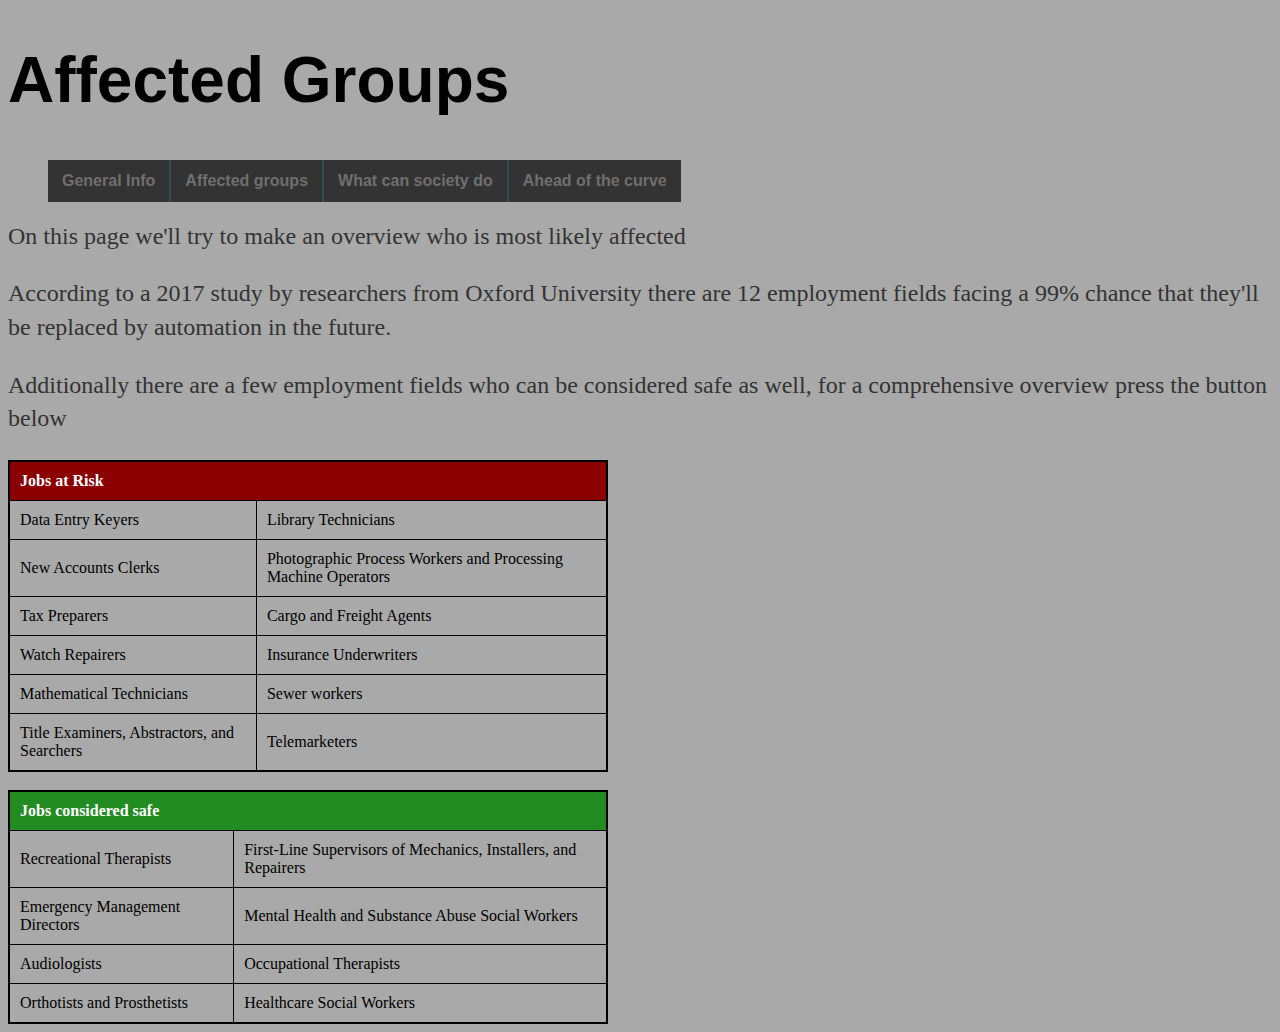
<file: Affectedgroups.html>
<!DOCTYPE html>
<html>
	<head>
		<title>Affected Groups</title>
				<!-- link to main stylesheet -->
		<link rel="stylesheet" type="text/css" href="/css/main.css">
	</head>
	<body>
	    <div class="title">
	        <h1>Affected Groups</h1>
	    </div>
		<nav>
    		<ul>
        		<li><a href="/">General Info</a></li>
	        	<li><a href="/Affectedgroups">Affected groups</a></li>
        		<li><a href="/What_can_society_do?">What can society do</a></li>
        		<li><a href="/Ahead_of_the_curve">Ahead of the curve</a></li>
    		</ul>
		</nav>
		<div class="1">
    		<div class="2">
        	    <br/><br/>
				<p> On this page we'll try to make an overview who is most likely affected</p>
			    <p> According to a 2017 study by researchers from Oxford University there are 12 employment fields facing a 99% chance that they'll be replaced by automation in the future. </p>
			    <p> Additionally there are a few employment fields who can be considered safe as well, for a comprehensive overview press the button below</p>

                <table class="a">
                <tr>
                    <th colspan=2>Jobs at Risk</th>
                </tr>
                <tr>
                    <td>Data Entry Keyers</td>
                    <td>Library Technicians</td>
                </tr>
                <tr>
                    <td>New Accounts Clerks</td>
                    <td>Photographic Process Workers and Processing Machine Operators</td>
                </tr>
                <tr>
                    <td>Tax Preparers</td>
                    <td>Cargo and Freight Agents</td>
                    
                </tr>
                <tr>
                    <td>Watch Repairers</td>
                    <td>Insurance Underwriters</td>
                </tr>
                <tr>
                    <td>Mathematical Technicians</td>
                    <td>Sewer workers</td>
                </tr>
                <tr>
                    <td>Title Examiners, Abstractors, and Searchers</td>
                    <td>Telemarketers</td>
                </tr>
                </table>
                <br/>
                <table class="b">
                <tr>
                    <th colspan=2>Jobs considered safe</th>
                </tr>
                <tr>
                    <td>Recreational Therapists</td>
                    <td>First-Line Supervisors of Mechanics, Installers, and Repairers</td>
                </tr>
                <tr>
                    <td>Emergency Management Directors</td>
                    <td>Mental Health and Substance Abuse Social Workers</td>
                </tr>
                <tr>
                    <td>Audiologists</td>
                    <td>Occupational Therapists</td>
                    
                </tr>
                <tr>
                    <td>Orthotists and Prosthetists</td>
                    <td>Healthcare Social Workers</td>
                </tr>

                </table>

		</div>
		</div>
	</body>
</html>
</file>
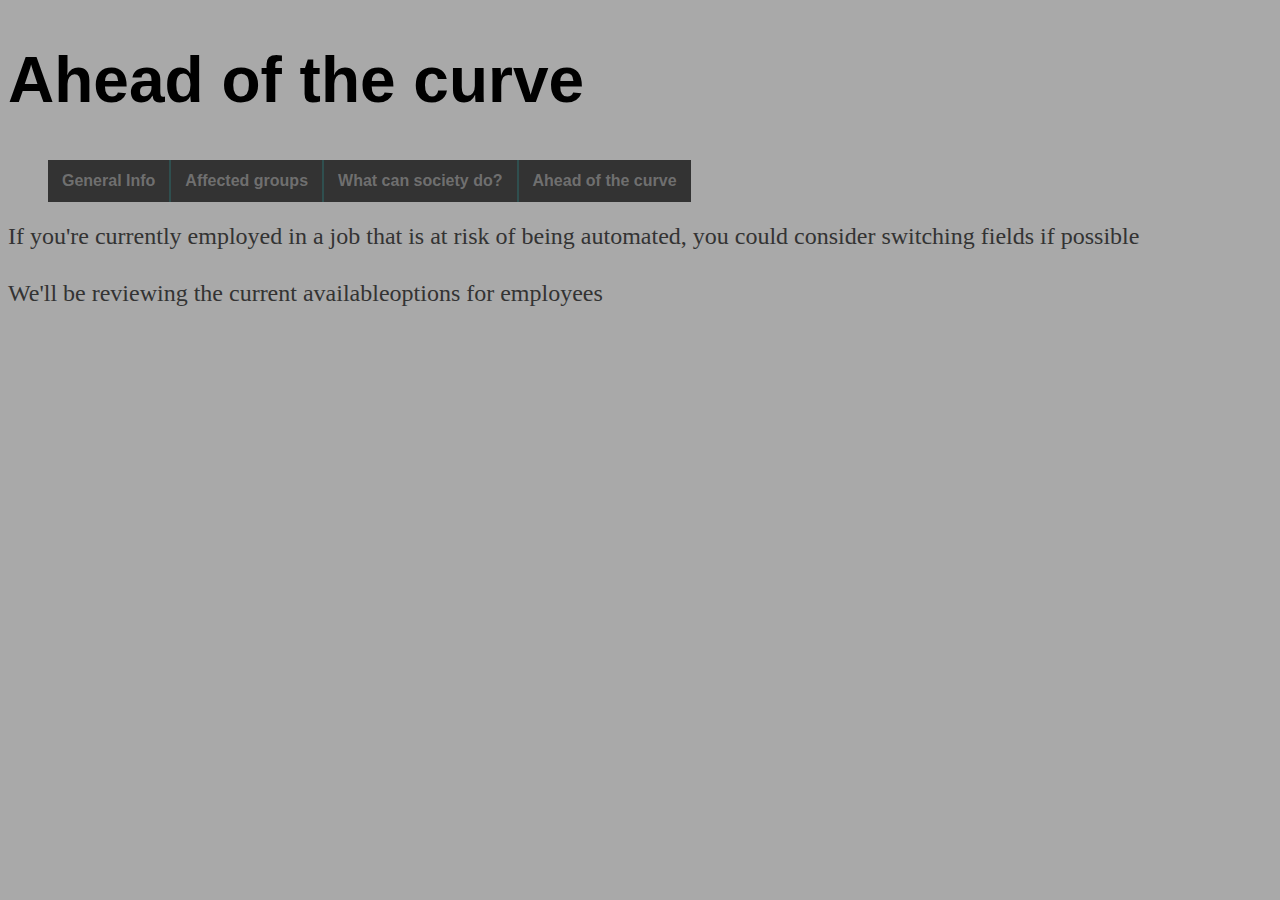
<file: Ahead_of_the_curve.html>
<!DOCTYPE html>
<html>
	<head>
		<title>Ahead of the curve</title>
				<!-- link to main stylesheet -->
		<link rel="stylesheet" type="text/css" href="/css/main.css">
	</head>
	<body>
	    <div class="title">
	        <h1>Ahead of the curve</h1>
	    </div>
		<nav>
    		<ul>
        		<li><a href="/">General Info</a></li>
	        	<li><a href="/Affectedgroups">Affected groups</a></li>
        		<li><a href="/What_can_society_do">What can society do?</a></li>
        		<li><a href="/Ahead_of_the_curve">Ahead of the curve</a></li>
    		</ul>
		</nav>
		<div class="1">
    		<div class="2">
        	    <br/><br/>
        	    <p>If you're currently employed in a job that is at risk of being automated, you could consider switching fields if possible</p>
        	    <p>We'll be reviewing the current availableoptions for employees</p>


		</div>
		</div>
	</body>
</html>
</file>
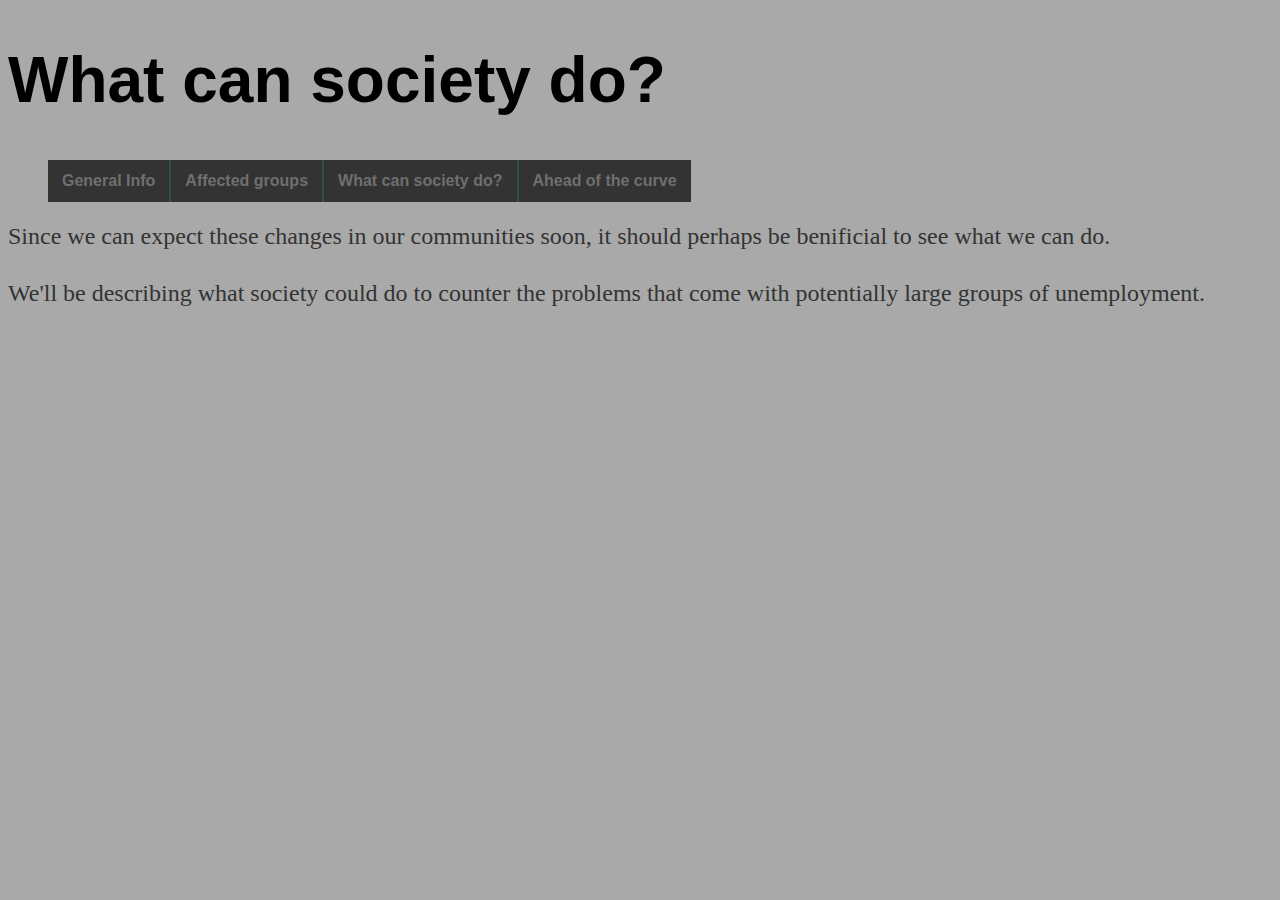
<file: what_can_society_do.html>
<!DOCTYPE html>
<html>
	<head>
		<title>What can society do?</title>
				<!-- link to main stylesheet -->
		<link rel="stylesheet" type="text/css" href="/css/main.css">
	</head>
	<body>
	    <div class="title">
	        <h1>What can society do?</h1>
	    </div>
		<nav>
    		<ul>
        		<li><a href="/">General Info</a></li>
	        	<li><a href="/Affectedgroups">Affected groups</a></li>
        		<li><a href="/What_can_society_do?">What can society do?</a></li>
        		<li><a href="/Ahead_of_the_curve">Ahead of the curve</a></li>
    		</ul>
		</nav>
		<div class="1">
    		<div class="2">
        	    <br/><br/>
        	    <p> Since we can expect these changes in our communities soon, it should perhaps be benificial to see what we can do.</p>
				<p> We'll be describing what society could do to counter the problems that come with potentially large groups of unemployment.</p>

		</div>
		</div>
	</body>
</html>
</file>
<file: css/main.css>
body {
    background-color:#A9A9A9;
}
nav ul, footer ul {
    font-family:'Helvetica', 'Arial', 'Sans-Serif';
    list-style: none;
    font-weight: bold;
    
    
}
nav ul li, footer ul li {
    display: inline;

}


nav ul li{
        		    list-style-type: none;
                    float: left;
                    margin: 0;
                    padding:12px 14px;
                    overflow: hidden;
                    background-color: #333;
                    display: block;
                    color: white;
                    text-align: center;
                    text-decoration: none;
                    border-right: 2px solid #2F4F4F;

}
a {
    text-decoration: none;
    color: #9999;
}
a:hover {
    text-decoration: underline;
}
h1 {
    font-size: 4em;
    font-family:'Helvetica', 'Arial', 'Sans-Serif';
}
p {
    font-size: 1.5em;
    line-height: 1.4em;
    color: #333;
}
footer {
    border-top: 1px solid #d5d5d5;
    font-size: .8em;
}

li:last-child {
  border-right: none;
}

li:hover {
    background-color: #2F4F4F;
}
.active {
    background-color: #2F4F4F;
}
table {
    border-collapse: collapse;
    border: 2px solid black;
    text-align: left;
} 

.a td:hover {
    background-color:#DC143C;
}
.b td:hover {
    background-color:#32CD32;
}
  
th,td {
    border: 1px solid black;
    padding: 10px;
}
.a {
    table-layout: auto;
    width: 600px;

}
.a th {
    background-color: #8B0000;
    color: white;
}
.b {
    table-layout: auto;
 
    width: 600px;
}
.b th {
    background-color: #228B22;
    color: white;
}
</file>
